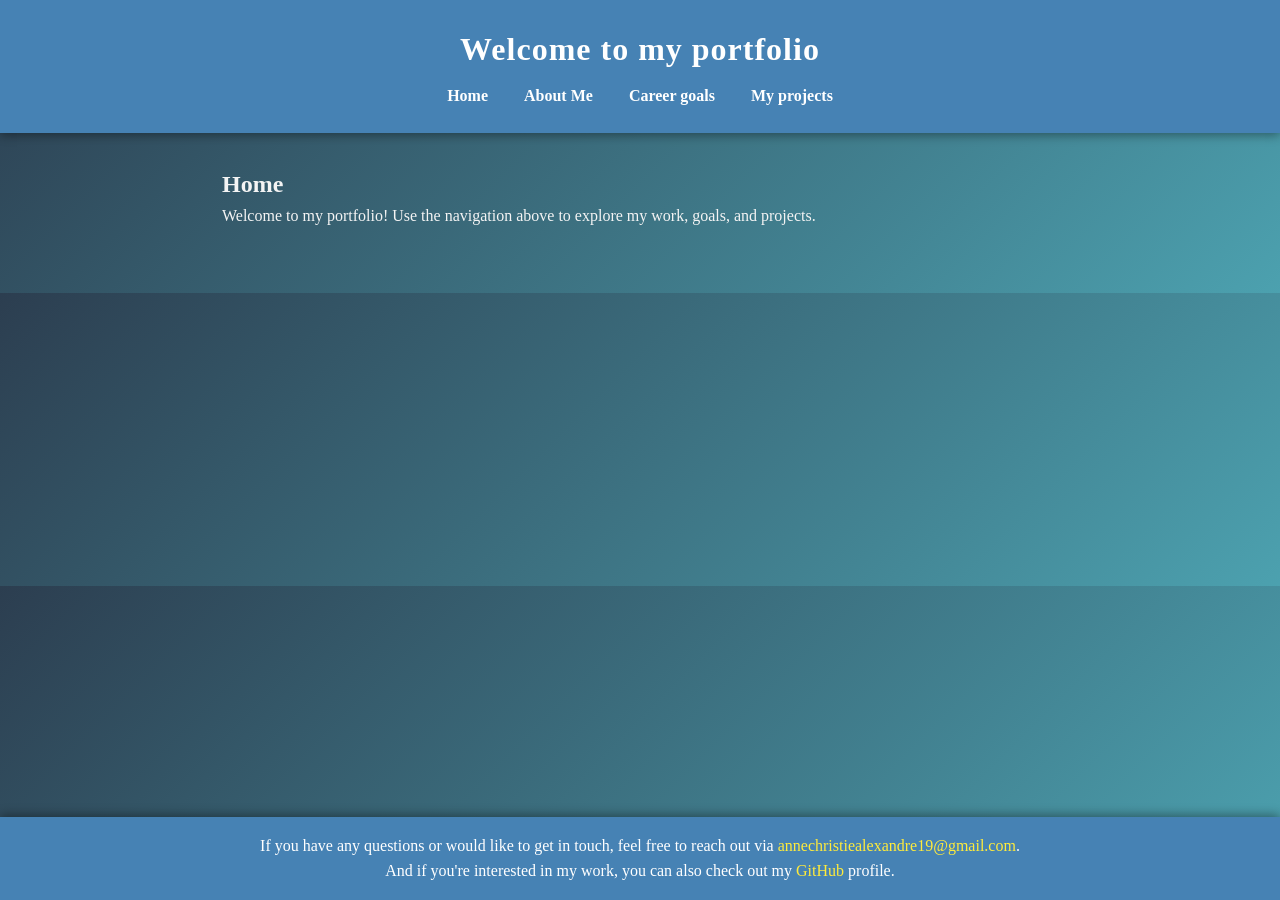
<file: index.html>
<!--Home Page of an electronic portfolio-->
<!DOCTYPE html>
<html lang="en">

<head>
<!--Linking this html to a css file-->
<link rel="stylesheet" type="text/css" href="Home_page.css">


<title>My portfolio website</title>
<meta charset="utf-8">
<meta name="Description" content="Home page fo my electronic portfolio">
<meta name="author" content="Anne Christie Alexandre">
</head>

<body>
<!--Header section-->
<header>
<h1> Welcome to my portfolio </h1>
<nav>
<!--Placeholder links for future pages-->
<ul>
<li><a href="#home"> Home </a></li>
<li><a href="#about"> About Me</a></li>
<li><a href="#goals"> Career goals </a></li>
<li><a href="#projects"> My projects </a></li>
</ul>

</nav>
</header>

<!--Main content section-->
<main>

<section id="home" class="active">
    <h2>Home</h2>
    <p>Welcome to my portfolio! Use the navigation above to explore my work, goals, and projects.</p>
</section>

<section id="about">
    <h2>About Me</h2>
    <p>I’m Anne — a web developer and IT professional who loves turning ideas into interactive, meaningful digital experiences. My path into tech has been shaped by curiosity and a genuine desire to understand how things work. Whether I’m building a website, troubleshooting a system, or helping someone navigate a technical challenge, I approach every problem with patience, clarity, and creativity.</p>

    <p>I’ve gained hands‑on experience in technical support, networking fundamentals, software and hardware diagnostics, and mobile application troubleshooting. These experiences taught me how to think critically, communicate clearly, and stay calm under pressure. On the development side, I work with Python, C#, Java, MySQL, and modern tools to create dynamic, user‑friendly websites.</p>

    <p>Finishing this portfolio feels like a milestone — a reflection of the work, growth, and late nights that brought me here. I’m excited to continue evolving as a developer and to bring my blend of technical skill, curiosity, and heart into every project I create.</p>
</section>

<section id="goals">
    <h2>Career Goals</h2>
    <p>I’m a passionate web developer and IT professional with a deep commitment to building seamless digital experiences. My background spans hands‑on troubleshooting, technical support, networking fundamentals, and OS‑level diagnostics — giving me a strong understanding of how technology works behind the scenes.</p>

    <p>I’ve supported mobile applications, resolved connectivity issues, and maintained clear documentation in CRM and ticketing systems. My technical toolkit includes Python, C#, Java, MySQL, and a range of modern IT tools. What drives me is the ability to turn complex problems into simple, elegant solutions.</p>

    <p>I’m excited to continue growing in software and web development, creating work that is both functional and meaningful.</p>
</section>

<section id="projects">
    <h2>Projects</h2>
    <ul>
        <li><strong>Quiz Project:</strong> A multiple-choice quiz app built with HTML, CSS, and JavaScript.</li>
        <li><strong>BMI Calculator:</strong> A tool that calculates BMI using user input.</li>
        <li><strong>Clock Project:</strong> A real-time digital clock built with JavaScript.</li>
        <li><strong>Pong Game:</strong> A classic Pong game built with HTML, CSS, and JavaScript.</li>
        <li><strong>Rock Paper Scissors:</strong> A web-based game against the computer.</li>
        <li><strong>Task Manager Web App:</strong> A Python-based task management tool.</li>
    </ul>
</section>

</main>


<!--Footer Section-->
<footer> 
<p>If you have any questions or would like to get in touch, feel free to reach out via <a href="#">annechristiealexandre19@gmail.com</a>.</p>
<p>And if you're interested in my work, you can also check out my <a href="https://github.com/Lucy01-net/Task-Manager">GitHub</a> profile.</p>
</footer>

<!--JavaScript-->
<script>
document.querySelectorAll("nav ul li a").forEach(link => {
    link.addEventListener("click", function(e) {
        e.preventDefault();

        const target = this.getAttribute("href").replace("#", "");

        document.querySelectorAll("main section").forEach(sec => {
            sec.classList.remove("active");
        });

        document.getElementById(target).classList.add("active");
    });
});
</script>

</body>
</html>
</file>
<file: Home_page.css>
* {
    margin: 0;
    padding: 0;
    box-sizing: border-box;
}

/*Body styling*/
body {
    font-family: "Times New Roman", serif;
    line-height: 1.6;
    background: linear-gradient(135deg, #2c3e50, #4ca1af);
    color: #f4f4f4;
}

/*Header styling*/
header {
    background-color: #4682b4;
    color: #fff;
    padding: 1.5rem 0;
    text-align: center;
    box-shadow: 0 2px 10px rgba(0,0,0,0.4);
}

header h1 {
    margin-bottom: 0.5rem;
    font-size: 2rem;
    letter-spacing: 1px;
}

nav ul {
    list-style: none;
    padding: 0;
}

nav ul li {
    display: inline-block;
    margin: 0 1rem;
}

nav ul li a {
    color: #fff;
    text-decoration: none;
    font-weight: bold;
    transition: 0.3s;
}

nav ul li a:hover {
    color: #ffeb3b;
}

/*Main Content Styling */
main {
    padding: 2rem;
    max-width: 900px;
    margin: auto;
}

section {
    margin-bottom: 2rem;
    display: none; /* Hidden by default */
    animation: fadeIn 0.5s ease-in-out;
}

section.active {
    display: block; /* Show active section */
}

/*Fade animation*/
@keyframes fadeIn {
    from { opacity: 0; transform: translateY(10px); }
    to { opacity: 1; transform: translateY(0); }
}

/*Footer styling*/
footer {
    background-color: #4682b4;
    color: #fff;
    text-align: center;
    padding: 1rem 0;
    position: fixed;
    width: 100%;
    bottom: 0;
    box-shadow: 0 -2px 10px rgba(0,0,0,0.4);
}

footer a {
    color: #ffeb3b;
    text-decoration: none;
}
</file>
